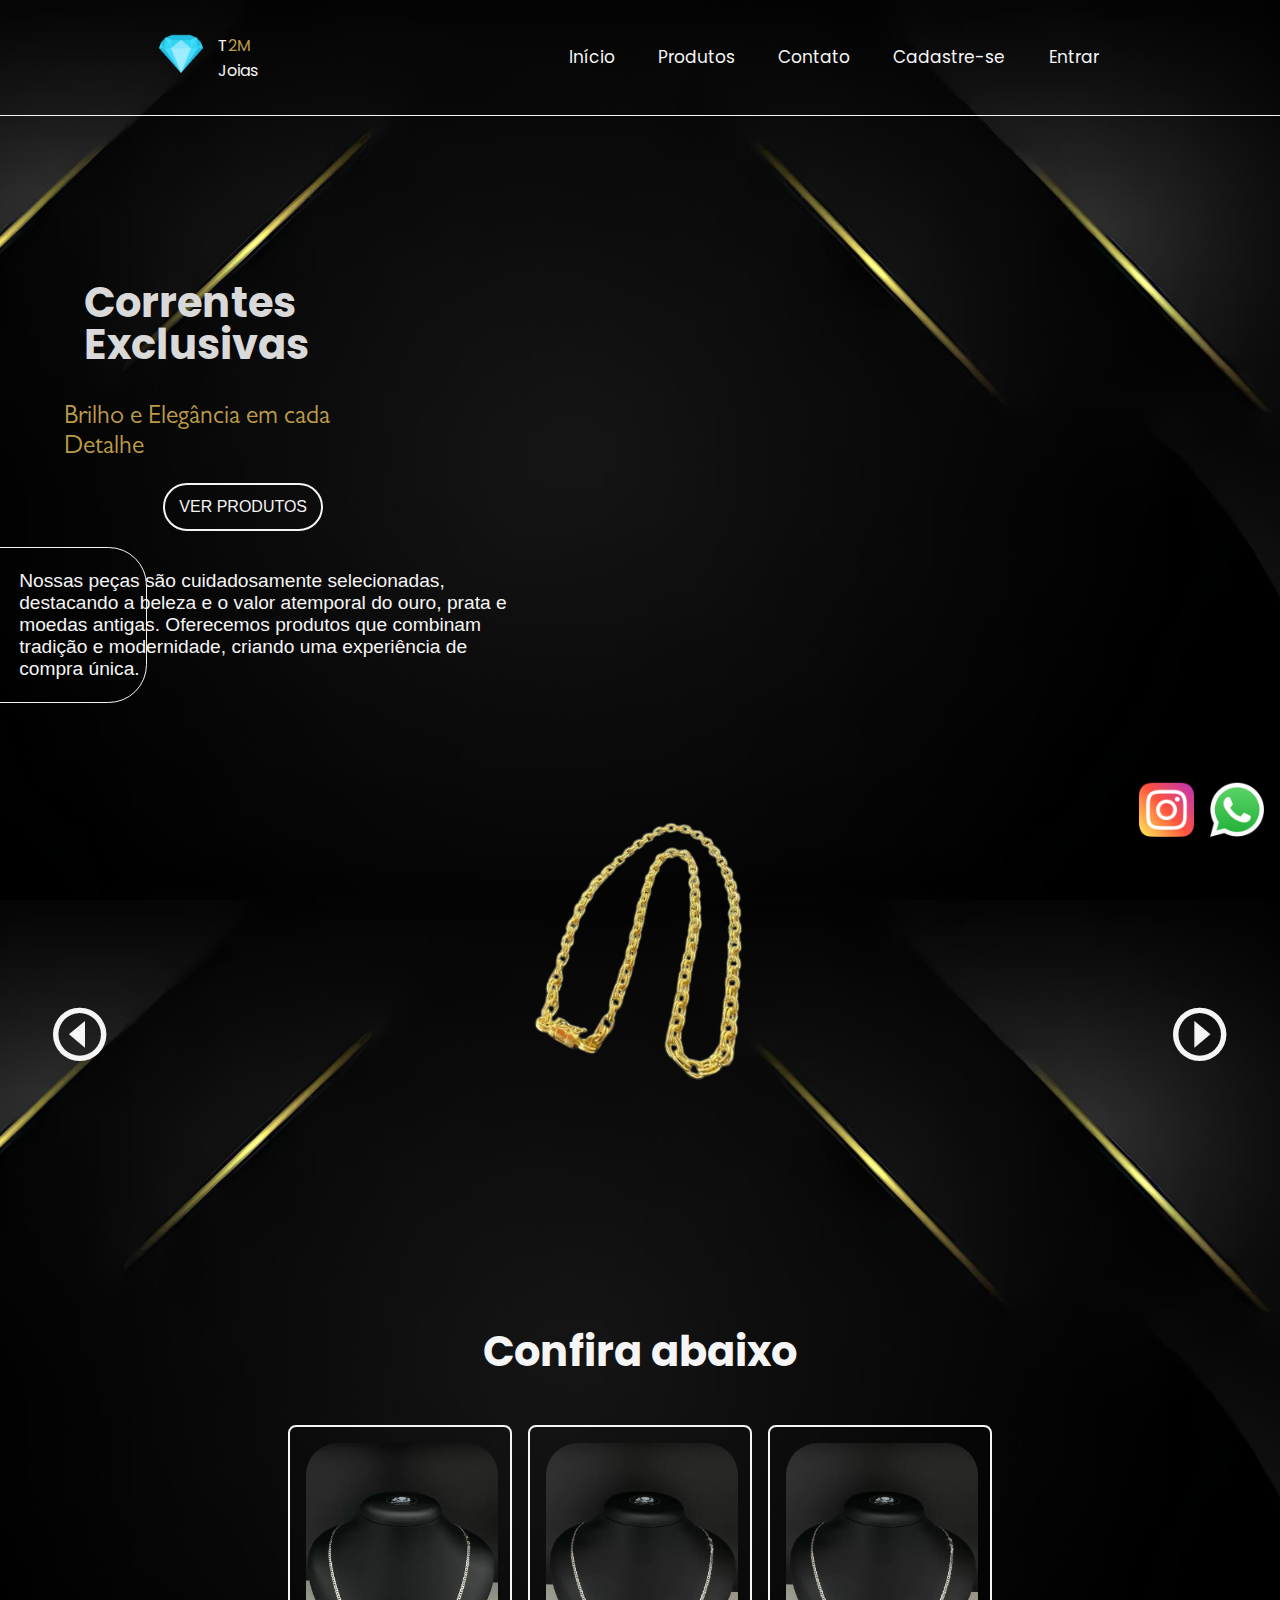
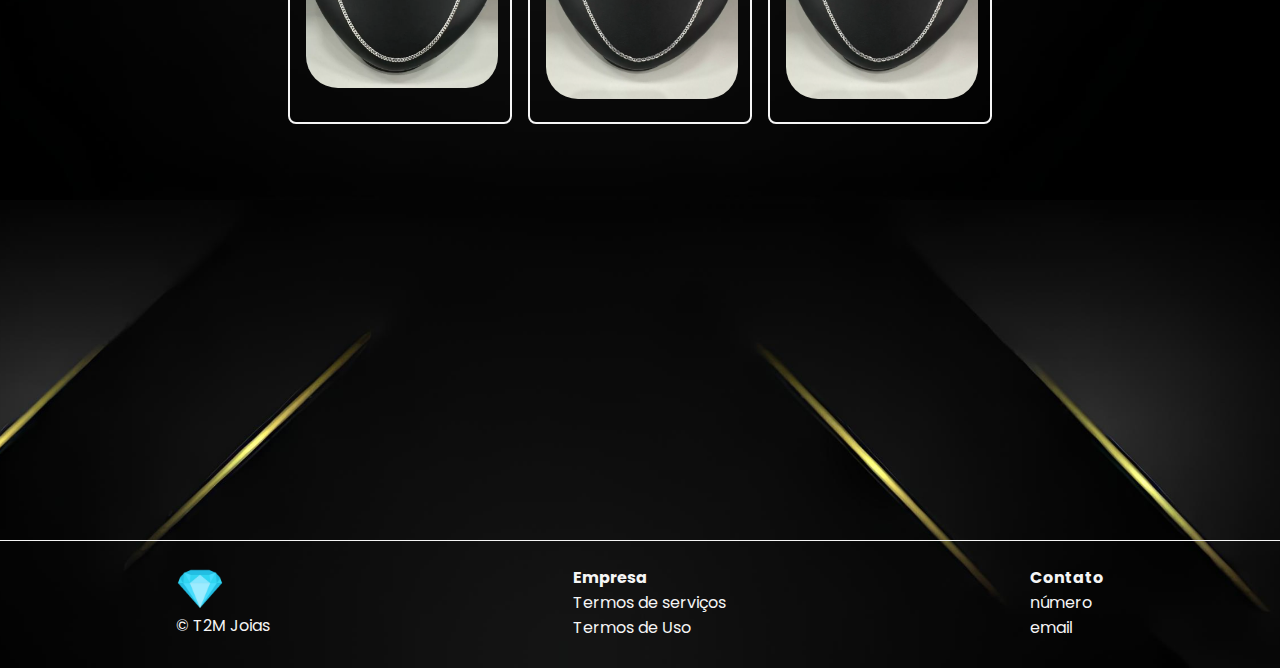
<file: index.html>
<!DOCTYPE html>
<html lang="pt-br">

<head>
    <meta charset="UTF-8">
    <meta name="viewport" content="width=device-width, initial-scale=1.0">
    <link rel="stylesheet" href="css/style.css">
    <link rel="shortcut icon" href="img/icon2.ico" type="image/x-icon">
    <link href='https://unpkg.com/boxicons@2.1.4/css/boxicons.min.css' rel='stylesheet'>
    <title>Loja</title>
</head>

<body>

    <header>
        <nav class="navbar">
            <div class="logo">
                <a href="#">
                    <img src="/img/logohome.png" alt="iconlogo">
                </a>
                <span>T<span>2</span><span class="m">M</span> <br> Joias</span>
            </div>

            <div class="menu-toggle" id="menu">
                <div class="bar"></div>
                <div class="bar"></div>
                <div class="bar"></div>
            </div>

            <ul class="navlinks" id="navLinks">
                <li><div class="subBtn"><a href="#" id="inicio">Início</a></div></li>
                <li><div class="subBtn"><a href="#" id="produtos">Produtos</a></div></li>
                <li><div class="subBtn"><a href="#" id="contato">Contato</a></div></li>
                <li><div class="subBtn"><a href="#" id="subscribeBtn">Cadastre-se</a></div></li>
                <li><div class="subBtn"><a href="#" id="loginbtn">Entrar</a></div></li>
            </ul>
        </nav>
    </header>

    <main class="homeContainer">
        <section class="home">
            <div class="startContainer">
                <h1>Correntes<br> <span>Exclusivas</span></h1>
                <p class="text1">Brilho e Elegância em cada <br> Detalhe</p>
                <a href="#" class="prodBtn">
                    <button type="button" id="prodbtn">VER PRODUTOS</button>
                </a>

                <div class="text2">
                    <p>Nossas peças são cuidadosamente selecionadas, <br>
                        destacando a beleza e o valor atemporal do ouro, prata e <br>
                        moedas antigas. Oferecemos produtos que combinam <br>
                        tradição e modernidade, criando uma experiência de <br>
                        compra única.</p>
                </div>
            </div>

            <ul class="icons">
                <li>
                    <a href="https://chatgpt.com/c/671be001-a130-800c-9904-7ae8e4a8889f">
                        <img src="img/iconinsta.png" alt="iconinsta">
                    </a>
                    
                    <a href="https://chatgpt.com/c/671be001-a130-800c-9904-7ae8e4a8889f">
                        <img src="img/iconzap.png" alt="iconzap">
                    </a>
                </li>
            </ul>
        </section>
    </main>
    
    <section class="carrossel">
        <div class="carrossel-container">
            <img src="/img/correntegold0.png" alt="Imagem 1" class="carrossel-image" id="image1">
            <img src="/img/correnteprata2.png" alt="Imagem 2" class="carrossel-image" id="image2" style="display: none;">
            <img src="/img/correntegold2.png" alt="Imagem 3" class="carrossel-image" id="image3" style="display: none;">
            <img src="/img/correnteprata1.png" alt="Imagem 4" class="carrossel-image" id="image4" style="display: none;">
        </div>
        <button id="prevBtn">
            <i class='bx bx-caret-left-circle' ></i>
        </button>
        <button id="nextBtn">
            <i class='bx bx-caret-right-circle'></i>
        </button>
        
        <section class="cards-section">
            <h2>Confira abaixo</h2>
            <div class="cards-container">
                <div class="card">
                    <img src="/img/card1.png" alt="Imagem 1">
                </div>
                <div class="card">
                    <img src="/img/card2.png" alt="Imagem 2">
                </div>
                <div class="card">
                    <img src="/img/card3.png" alt="Imagem 3">
                </div>
            </div>
        </section>

    </section>
    <footer class="footer">
        <div class="footerContainer">
            <span class="copy">
                <img src="/img/logohome.png" alt="">
                &copy; T2M Joias</span>
            <ul class="termos">
                <li>
                    <h4>Empresa</h4>
                    <a href="#">
                        <span> Termos de serviços</span> <br> <span> Termos de Uso</span> 
                    </a>
                </li>
            </ul>

            <ul class="contatos">
                <li>
                    <h4>Contato</h4>
                    <a href="#">
                        <span> número</span> <br> <span> email</span>
                    </a>
                </li>
            </ul>

        </div>
    </footer>


    <script src="/js/script.js"></script>
</body>

</html>
</file>
<file: css/style.css>
/*#region global*/
@import url('https://fonts.googleapis.com/css2?family=League+Spartan:wght@100..900&family=Poppins:ital,wght@0,100;0,200;0,300;0,400;0,500;0,600;0,700;0,800;0,900&display=swap');

@font-face {
    font-family: 'Gill';
    src: url('/font/Gill\ Sans.otf');
}

/*reset*/
* {
    margin: 0;
    padding: 0;
    box-sizing: border-box;
    list-style: none;
    color: var(--clr-text);
}

/*rem*/
html {
    font-size: 16px;
    scroll-behavior: smooth;
    width: 100%;
}

body {
    font-family: 'Poppins', sans-serif;
    background: url('/img/fundo.jpg');
    background-size: cover;
    background-position: center;
    height: 100vh;
    width: 100%;
    overflow-x: hidden;
}

* {
    --clr-base: #000000;
    --clr-text: #f5f5f5;
    --clr-subtext: #bc9b49;
    --clr-bg: #CC5500;
    --color-gray: #d9d9d9;
    --clr-no-color: transparent;
}

:root {
    --txt-superHero: 3.5em;
    --txt-logo: 3em;
    --txt-icon: 1.125em;
    --txt-title: 2.6em;
    --txt-subtitle: 1.6em;
    --txt-subtitle2: 1.2em;
    --txt-paragraph: 1em;
    --txt-anchor: 1.0625em;
}

/*regras*/
h1 {
    font-size: var(--txt-title);
}

h2 {
    font-size: var(--txt-subtitle);
}

p {
    font-size: var(--txt-paragraph);
}

h1>span {
    color: var(--clr-accent);
}

/*#endregion*/

/*#region edit*/
@keyframes pulinho {

    0%,
    100% {
        transform: translateY(0);
    }

    50% {
        transform: translateY(-5px);
    }
}

.carrossel-container img {
    animation: pulinho 0.5s ease infinite;
}

@keyframes abrirMenu {
    0% {
        opacity: 0;
        transform: translateY(-20px);
    }

    100% {
        opacity: 1;
        transform: translateY(0);
    }
}


.navlinks {
    display: none;
}

.navlinks.active {
    display: flex;
    animation: abrirMenu 0.5s ease forwards;
}

/*#endregion*/

/*#region carrossel*/
.carrossel {
    position: relative;
    top: -10em;
    left: 0;
    width: 100%;
    height: auto;
    overflow: hidden;
}

.carrossel-container {
    display: flex;
    justify-content: center;
    align-items: center;
}

.carrossel-image {
    position: relative;
    top: 27em;
    width: 80%;
    height: auto;
    max-height: 30em;
    object-fit: cover;
}

button {
    position: absolute;
    top: 50%;
    font-size: 1em;
    width: 3em;
    height: 3em;
    transform: translateY(-50%);
    background-color: var(--clr-no-color);
    color: var(--clr-text);
    border: none;
    border-radius: 2em;
    cursor: pointer;
    padding: 0.5em 1em;
}

button i {
    font-size: 4em;
}

#prevBtn {
    left: 2em;
    /* Ajustado para se alinhar melhor */
}

#nextBtn {
    right: 5em;
    /* Ajustado para se alinhar melhor */
}

/*#endregion*/

/*#region navbar*/
header {
    & .navbar {
        display: flex;
        justify-content: space-around;
        align-items: center;
        background: var(--clr-no-color);
        border-bottom: 1px solid var(--clr-text);
        padding: 1.875em 1.25em;
    }

    & .logo {
        display: flex;
        align-items: center;

        & img {
            position: relative;
            right: .8em;
            height: var(--txt-logo);
        }

        & span {
            position: relative;
            left: .9;

            & span {
                color: var(--clr-subtext);
            }
        }
    }

    & .menu-toggle {
        display: none;
        flex-direction: column;
        cursor: pointer;

        & .bar {
            height: 0.25em;
            width: 1.5625em;
            background-color: var(--clr-text);
            margin: 0.1875em 0;
            transition: all 0.3s ease;

            :hover {
                transition: all .3s;
            }
        }
    }

    & .navlinks {
        list-style: none;
        display: flex;
        gap: 1.25em;

        & li {
            display: flex;
            align-items: center;

            & a {
                color: var(--clr-text);
                text-decoration: none;
                padding: 0.375em 0.625em;
                border-radius: 0.4375em;
                transition: border-color 0.2s;
                border: 1px solid transparent;

                & i {
                    font-size: var(--txt-icon);
                    top: 0.25em;
                }
            }

            & a:hover {
                border-color: var(--clr-text);
            }

            & .subBtn {
                background: var(--clr-no-color);
                padding: 0;
                font-size: var(--txt-anchor);
            }
        }
    }
}

/*#endregion*/

/*#region main*/
.homeContainer {
    & .home {
        & .startContainer {
            position: relative;
            left: 23.2em;

            & h1 {
                color: var(--color-gray);
                position: relative;
                right: 6.9em;
                top: 4em;
                line-height: 1;

                & span {
                    position: relative;
                }
            }

            & .text1 {
                position: relative;
                right: 12em;
                top: 8em;
                font-size: var(--txt-subtitle);
                color: var(--clr-subtext);
                font-family: 'Gill', sans-serif;
            }

            & .prodBtn {
                position: relative;
                z-index: 1;

                & button {
                    position: relative;
                    width: 10em;
                    height: 3em;
                    font-size: 1em;
                    right: 13em;
                    top: 15.5em;
                    cursor: pointer;
                    color: var(--clr-text);
                    background-color: var(--clr-no-color);
                    text-decoration: none;
                    padding: 0.375em 0.625em;
                    border-radius: 2em;
                    border: 2px solid var(--clr-text);
                }
            }

            & .text2 {
                position: relative;
                top: 15em;
                right: 22em;
                z-index: 1;

                & p {
                    font-size: var(--txt-subtitle2);
                    font-family: 'LeagueSpartan', sans-serif;
                    position: relative;
                    padding-top: 1.2em;
                }

                & p::before {
                    content: "";
                    position: absolute;
                    top: 0;
                    left: -100vw;
                    right: 60em;
                    height: 8em;
                    bottom: 0;
                    background-color: var(--clr-no-color);
                    border: 1px solid var(--clr-text);
                    border-radius: 2em;
                    z-index: -1;
                }
            }
        }
    }


    .icons {
        position: fixed;
        right: 1em;
        top: 90%;
        transform: translateY(-50%);
        z-index: 10;
    }

    & .icons li {
        display: flex;
        gap: 1em;
    }

    .icons li a {
        display: flex;
    }

    .icons li a img {
        width: 3.4em;
        height: auto;
        transition: transform 0.3s;
    }

    .icons li a img:hover {
        transform: scale(1.1);
    }
}

/*#endregion*/

/*#region cards*/
.cards-section {
    text-align: center;
    margin: 2em 0;
    position: relative;
    margin-top: 23em;
    padding-top: 12em;

    h2 {
        font-size: var(--txt-title);
        margin-bottom: 1em;
    }

    .cards-container {
        display: flex;
        justify-content: center;
        gap: 1em;
        flex-wrap: wrap;
    }

    .card {
        background: var(--clr-no-color);
        border: 2px solid var(--clr-text);
        border-radius: 0.5em;
        padding: 1em;
        width: 14em;
        text-align: center;
    }

    .card img {
        width: 12em;
        border-radius: 2em;
    }
}

/*#endregion*/

/*#region footer*/
.footer {
    padding-top: 14em;
    position: relative;

    & .footerContainer {
        display: flex;
        background: var(--clr-no-color);
        border-top: 1px solid var(--clr-text);
        height: 8em;
        justify-content: space-around;
        padding: 1.5em;

        & .copy {
            display: flex;
            flex-direction: column;

            & img {
                width: var(--txt-logo);
            }
        }

        & a {
            text-decoration: none;
        }

        & a>span:hover {
            text-decoration: underline;
        }
    }
}

/*#endregion*/

/*#region @media*/
header {
    position: relative;
    background-color: var(--clr-no-color);
}

.menu-toggle {
    display: none;
}



@media (max-width: 1024px) {

    body{
        overflow-x: hidden;
    }

    .icons {
        position: relative;
        left: 16em;
    }
    .menu-toggle {
        display: flex;
        flex-direction: column;
        cursor: pointer;
        position: absolute;
        top: 1em;
        right: 1em;
        z-index: 10;
    }

    .bar {
        width: 2em;
        height: 0.25em;
        background-color: var(--clr-text);
        margin: 0.2em 0;
        transition: 0.3s;
    }

    .navlinks {
        position: relative;
        display: flex;
        flex-direction: column;
        /* Alinha os itens em coluna */
        align-items: center;
        gap: 1em;
        /* position: absolute; */
        top: 1em;
        /* Ajuste a posição conforme necessário */
        left: 5em;
        transform: translateX(-50%);
    }

    .navlinks.active {
        display: flex;
    }

    .navbar {
        justify-content: space-between;
    }

    button {
        top: 40%;
    }
}

@media (max-width: 768px) {
    button {
        top: 35%;
    }
}

@media (max-width: 480px) {
    button {
        top: 30%;
    }

    .prodBtn {
        right: 2em;
    }

    .text2 {
        padding-right: 1em;
    }

}


/*#endregion*/
</file>
